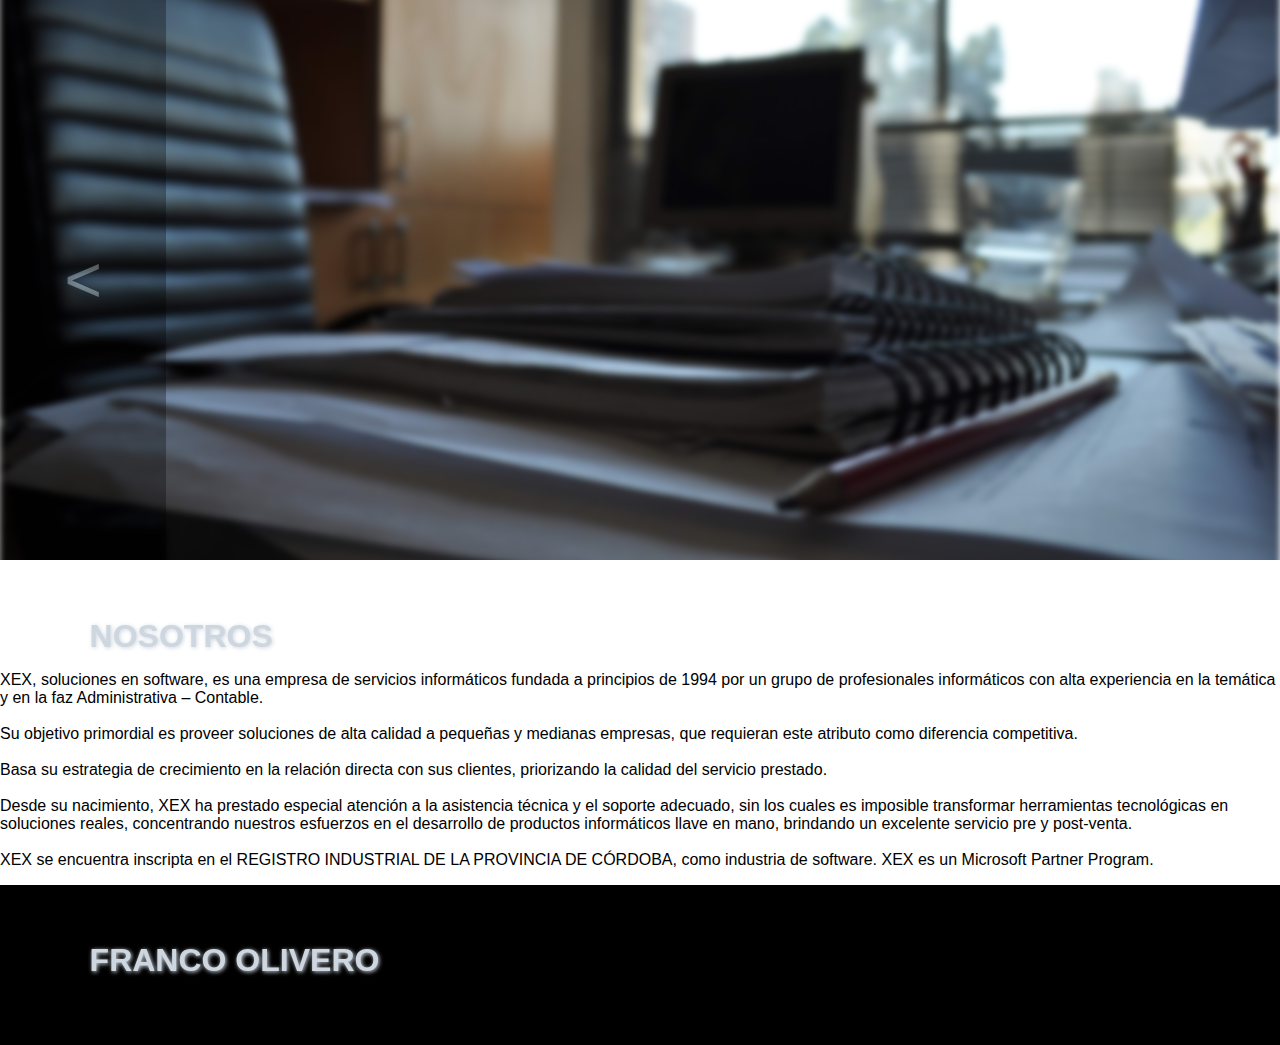
<file: index.html>
<!DOCTYPE html>
<html lang="es">

<head>
    <meta charset="UTF-8">
    <meta name="viewport" content="width=device-width, initial-scale=1.0">
    <meta http-equiv="X-UA-Compatible" content="ie=edge">
    <link rel="stylesheet" href="css/style.css">
    <link rel="stylesheet" href="css/slaider.css">
    <script src="js/smooth-scroll.min.js"></script>

    <link rel="shortcut icon" href="img/idioma.png" type="image/x-icon">
    <title>fhranco</title>

    <script>
        var scroll = new SmoothScroll('a[href*="#"]', { speed: 1200 });
    </script>
</head>

<body>
    <!--------------------------------- BARRA DE NAVEGACION -------------------------------------->

    <nav id="nav-cambio">

        <div class="Lang"><img src="img/idioma.png" alt=""></div>

        <div id="mySidenav" class="sidenav">
            <a class="Cerrar-Nav" onclick="closeNav()">×</a>
            <a href="#" onclick="closeNav()">Nosotros</a>
            <a href="#" onclick="closeNav()">Servicios</a>
            <a href="#" onclick="closeNav()">Clientes</a>
            <a href="#" onclick="closeNav()">Contacto</a>
            <div class="div-colores-padre">
                <div id="Color" onclick="color1()"></div>
                <div id="Color-1" onclick="color2()"></div>
            </div>
        </div>
        <span id="Abrir-Nav" onclick="openNav()">☰</span>

    </nav>

    <!-------------------------------------- CARRUCEL ------------------------------------------------>

    <div class="slideshow-container PrimerDIV">

        <div class="control-img">
            <div id="prev" onclick="plusIndex(+1)"><span>&#60;</span></div>
            <div id="next" onclick="plusIndex(-1)"><span>&#62;</span></div>
        </div>

        <div class="mySlides fade">
            <img class="slaider-img" id="Imagen1" alt="" src="img/1.jpg" />
        </div>

        <div class="mySlides fade">
            <img class="slaider-img" id="Imagen2" alt="" src="img/2.jpg" />
        </div>

        <div class="mySlides fade">
            <img class="slaider-img" id="Imagen3" alt="" src="img/3.jpg" />
        </div>
    </div>

    <!-------------------------------------- SECCION 2 ------------------------------------------------>

    <div class="primer-parrafo">
        <h2>NOSOTROS</h2>
        <p class="texto-1">
            XEX, soluciones en software, es una empresa de servicios informáticos fundada a principios de 1994 por
            un grupo de profesionales informáticos con alta experiencia en la temática y en la faz Administrativa –
            Contable.
            <br><br>
            Su objetivo primordial es proveer soluciones de alta calidad a pequeñas y medianas empresas, que requieran
            este atributo como diferencia competitiva.
            <br><br>
            Basa su estrategia de crecimiento en la relación directa con sus clientes, priorizando la calidad del
            servicio prestado.
            <br><br>
            Desde su nacimiento, XEX ha prestado especial atención a la asistencia técnica y el soporte adecuado,
            sin los cuales es imposible transformar herramientas tecnológicas en soluciones reales, concentrando
            nuestros esfuerzos en el desarrollo de productos informáticos llave en mano, brindando un excelente
            servicio pre y post-venta.
            <br><br>
            XEX se encuentra inscripta en el REGISTRO INDUSTRIAL DE LA PROVINCIA DE CÓRDOBA, como industria de
            software. XEX es un Microsoft Partner Program.</p>

    </div>

    <footer>
        <h2>FRANCO OLIVERO</h2>
    </footer>

    <div id="Subir">
        <a href="#nav-cambio">
            <img id="ImgSubir" src="img/Arriba-Sin-Fondo.png" alt="Arriba">
        </a>
    </div>

    <!-- Enlaces javascript -->
    <script src="js/nav.js"></script>
    <script src="js/slaider.js"></script>
    <script src="js/colores.js"></script>
    <script src="js/eventos.js"></script>

</body>

</html>
</file>
<file: css/style.css>
body {
    font-family: "Lato", sans-serif;
    margin: 0px 0px 0px 0px;
}
nav {
    margin: 0px 0px 0px 0px;
    padding: 0px 0px 0px 0px;
    position: fixed;
    top: 0;
    left: 0;
    width: 100%;
    height: 60px;
    background-color: rgb(56, 94, 90);   /*Color de la Pagina*/
    align-items: center;
    z-index: 2;
    display: none;
}
#Abrir-Nav {
    margin-left: 5px;
    font-size:30px;
    cursor:pointer;
}
.div-colores-padre {
    display: flex;
    justify-content: space-evenly;
    position: relative;
    top: 55%;
}

#Color {
    width: 2em;
    height: 2em;
    border-radius: 50% 50% 50% 50%;
    cursor:pointer;
    background-color: #dc971f;  /*Color de la Pagina*/
    border: #000 solid 1px;
}
#Color-1 {
    width: 2em;
    height: 2em;
    border-radius: 50% 50% 50% 50%;
    cursor:pointer;
    background-color: rgb(56,94,90);
    border: #000 solid 1px;
}

.sidenav {
    height: 100%;
    width: 0;
    position: fixed;
    top: 0;
    left: 0;
    background-color: rgb(56, 94, 90);         /*Color de la Pagina*/
    overflow-x: hidden;
    transition: 0.5s;
    padding-top: 60px;
}

.sidenav a {
    padding: 8px 8px 8px 40px;
    text-decoration: none;
    font-size: 25px;
    color: black;          /* Color de la Pagina */
    display: block;
    transition: 0.3s
}

.sidenav a:hover, a:focus {
    color: #f1f1f1;        /*Color de la Pagina*/
}

.Cerrar-Nav {
    cursor: pointer;
    position: absolute;
    top: 0;
    right: 25px;
    font-size: 36px !important;
    margin-left: 50px;
}
#Subir {
    border-radius: 50% 50% 50% 50%;
    display: none;
    width: 4em;
    height: 4em;
    background-color: rgb(56,94,90);
    position: fixed;
    top: 87%;
    left: 94%;
    opacity: 0.6;
    
}
#ImgSubir {
    border-radius: 50% 50% 50% 50%;
    width: 4em;
    height: 4em;
    cursor: pointer;
}
footer {
    position: relative;
    width: 100%;
    color: white;
    background-color: black;
    height: 10em;
    overflow: hidden;
}

/* Acomodar Todo en Uno */
/* body::-webkit-scrollbar {
    background-color: rgb(56, 94, 90); 
    width: 7px;
}
body::-webkit-scrollbar-thumb {
    background-color: #dc971f;
} */
.Lang {
    left: 95%;
    position: absolute;
    width: 30px;
    height: 30px;
    cursor: pointer;
}
nav .Lang img {
    width: 100%;
    height: 100%;
}
#tracc {
    display: none;
    position: absolute;
    background-color: rgba(255, 255, 255, 0.239);
    width: 100%;
    height: 100px;
    border-radius: 10px;
    flex-direction: column;
    top: 35px;
    /* display: flex; */
    justify-content: space-around;
    align-items: center;
    cursor: default;
}
#tracc img {
    width: 100%;
    height: 100%;
}
#tracc div {
    cursor: pointer;
    width: 80%;
    height: 1.5em;
}
@keyframes BarraAnimacion{
    from {
        opacity: 0;
    }
    to {
        opacity: 1;
    }
}
@keyframes SubirAnimacion{
    from {
        opacity: 0;
    }
    to {
        opacity: 0.6;
    }
}

.Padre1 {
    display: flex;
    width: 100%;
    height: 50vh;
    justify-content: space-between;

}
.Hijo1 {
    width: 50%;
}
.Hijo1 img {
    width: 100%;
    height: 100%;
}
.Hijo2 {
    width: 50%;
    background-color: #222f3e;
}
.Padre2 {
    display: flex;
    width: 100%;
    height: 50vh;
    justify-content: space-between;

}
.Hijo3 {
    width: 50%;
    background-color: #576574;
}
.Hijo4 {
    width: 50%;
}
.Hijo4 img {
    width: 100%;
    height: 100%;
}
.Padre3 {
    display: flex;
    width: 100%;
    height: 50vh;
    justify-content: space-between;

}
.Hijo5 {
    width: 50%;
}
.Hijo5 img {
    width: 100%;
    height: 100%;
}
.Hijo6 {
    width: 50%;
    background-color: #222f3e;
}
.text-carrusel {
    background-color: rgba(49, 46, 46, 0.561);
    position: absolute;
    width: 45%;
    height: 9em;
    padding: 1%;
    left: 0px;

}
.text-carrusel span {
    margin: auto;
    position: absolute;
    color: ivory;
    left: 15%;
}
/* -------------------------------------------- */
h2 {
    font-family: 'Open Sans Condensed', sans-serif;
    filter: drop-shadow(1px 1px 2px #ced6e0);
    color: #ced6e0;
    font-size: 2em;
    text-align: left;
    margin: 4.5% 7% 0% 7%;

}
.txt-empresa {
    text-align: left;
    line-height: 2.5em;
    margin: 5% 7% 0% 7%;
    font-family: 'Scope One', serif;
    font-size: 1.2em;
    color: #f5f6fa;
}
hr {
    position: absolute;
    position: left 0px;
    color: ivory;
    border-radius: 0% 50% 50% 0%;
    width: 20%;
}
</file>
<file: css/slaider.css>
.slideshow-container {
    position: relative;
    width: 100%;
    height: 35em;
    display: -webkit-flex;
    display: flex;
    -webkit-justify-content: center;
    -webkit-align-items: center;
    justify-content: center;
    align-items: center;
    overflow: hidden;
}
/*Control del Carrusel*/
.control-img {
position: absolute;
width: 100%;
height: 35em;
display: flex;
justify-content: space-between;
}
#prev,#next {
    z-index: 1;
    width: 13%;
    height: 35em;
    opacity: 0;
    background-color: black;
    cursor: pointer;
    display: flex;
    justify-content: center;
    align-items: center;
}
#prev:hover,#next:hover {
    opacity: 0.3;
}
.control-img div span {  
    font-size: 4em;
    color: azure;
}
/*----------------------------------*/

.slaider-img {
    width: 100%;
    filter: blur(3px);
}

.active {
    background-color: #717171;
}

.fade {
    animation-name: fade;
    animation-duration: 3s;
}

@keyframes fade {
    from {
        opacity: 0.5;
    }

    to {
        opacity: 1;
    }
}

@media only screen and (max-width: 300px) {
    .text {
        font-size: 11px
    }
}

/* SECCION CLIENTES */

.Clientes {
    width: 100%;
    height: 30em;
    background: #2b5876;  /* fallback for old browsers */
    background: -webkit-linear-gradient(to right, #4e4376, #2b5876);  /* Chrome 10-25, Safari 5.1-6 */
    background: linear-gradient(to right, #4e4376, #2b5876); /* W3C, IE 10+/ Edge, Firefox 16+, Chrome 26+, Opera 12+, Safari 7+ */

}
</file>
